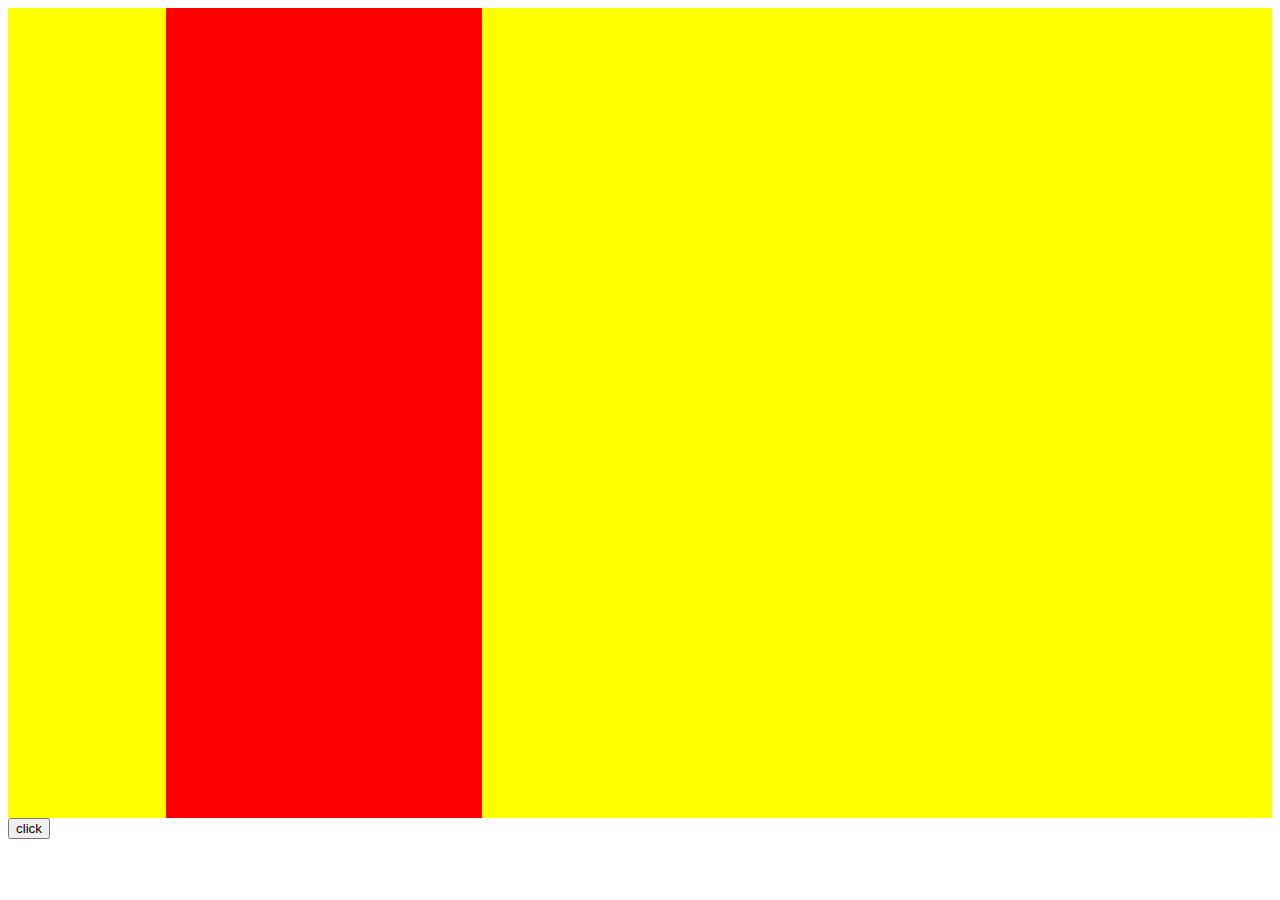
<file: tes.html>
<!DOCTYPE html>
<html lang="en">
<head>
    <meta charset="UTF-8">
    <meta http-equiv="X-UA-Compatible" content="IE=edge">
    <meta name="viewport" content="width=device-width, initial-scale=1.0">
    <title>Document</title>
    <style>
        #stream{
            display:grid;
            grid-template-columns: 50% 50%;
            height: 90vh;
            width: 100%;
            margin:0 auto;
            background-color: yellow;
        }
        #sub-stream{
            height: 90vh;
            width: 50%;
            margin:0 auto;
            background-color: red;
        }
        /* #test-class{
            display: none;
            visibility: hidden;
        } */
    </style>
</head>
<body>
    <div class="container">
        <div id="stream">
            <div id="sub-stream"></div>
        </div>
   
    </div>
<button id="btn">click</button>
    <!-- <button id="test-class">test</button> -->

    <script src="https://code.jquery.com/jquery-3.2.1.slim.min.js"></script>
<script src="https://ajax.googleapis.com/ajax/libs/jquery/3.3.1/jquery.min.js"></script>
<script src="https://cdnjs.cloudflare.com/ajax/libs/popper.js/1.12.9/umd/popper.min.js"></script>

<script>
    $('#btn').click(function (){
        document.getElementById('stream').insertAdjacentHTML('beforebegin')
        document.getElementById('sub-stream').insertAdjacentHTML('beforeend')
    })
</script>

<!-- <script>
       $("#test-class").click(function(){
console.log("button has been clicked")
});


$(document).ready(function(){

setTimeout(function(){

    $("#test-class").click();


},1);

});
</script> -->
</body>
</html>
</file>
